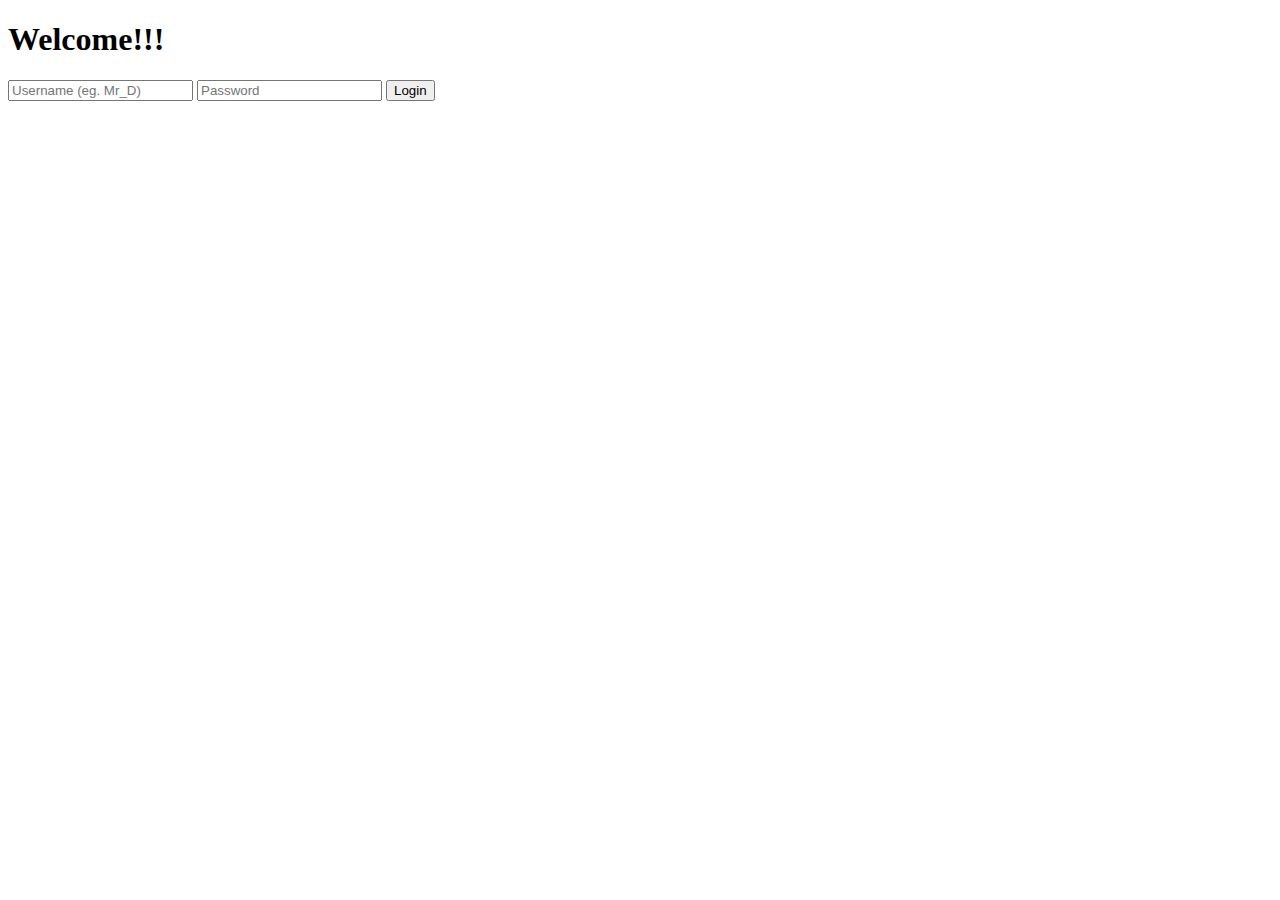
<file: templates/login.html>
<!DOCTYPE html>
<html lang="en">
<head>
    <meta charset="UTF-8">
    <meta name="viewport" content="width=device-width, initial-scale=1.0">
    <title>login</title>
</head>
<body>
    <h1>Welcome!!!</h1>
    <form action="{{url_for('login') }}", method="POST">
        <input type="text", name="username", required="required", placeholder="Username (eg. Mr_D)">
        <input type="password", name="password", required="required", placeholder="Password">
        <input type="submit", value="Login">
    </form>
    
</body>
</html>
</file>
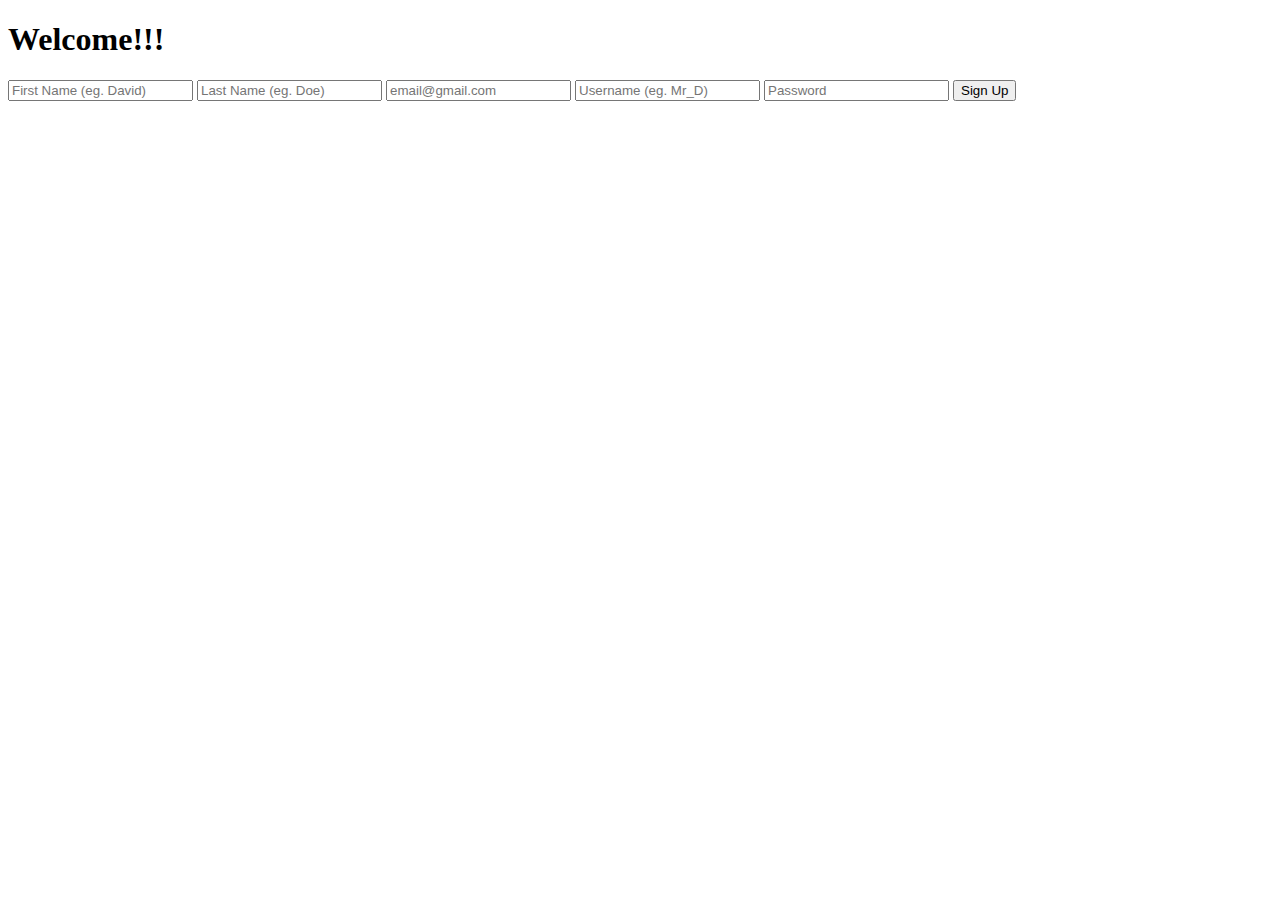
<file: templates/signup.html>
<!DOCTYPE html>
<html lang="en">
<head>
    <meta charset="UTF-8">
    <meta name="viewport" content="width=device-width, initial-scale=1.0">
    <title>signup</title>
</head>
<body>
    <h1>Welcome!!!</h1>
    <form action="{{url_for('signup') }}", method="POST">
        <input type="text", name="fname", required="required", placeholder="First Name (eg. David)">
        <input type="text", name="lname", required="required", placeholder="Last Name (eg. Doe)">
        <input type="email", name="email", required="required", placeholder="email@gmail.com">
        <input type="text", name="username", required="required", placeholder="Username (eg. Mr_D)">
        <input type="password", name="password", required="required", placeholder="Password">
        <input type="submit", value="Sign Up">
    </form>
    
</body>
</html>
</file>
